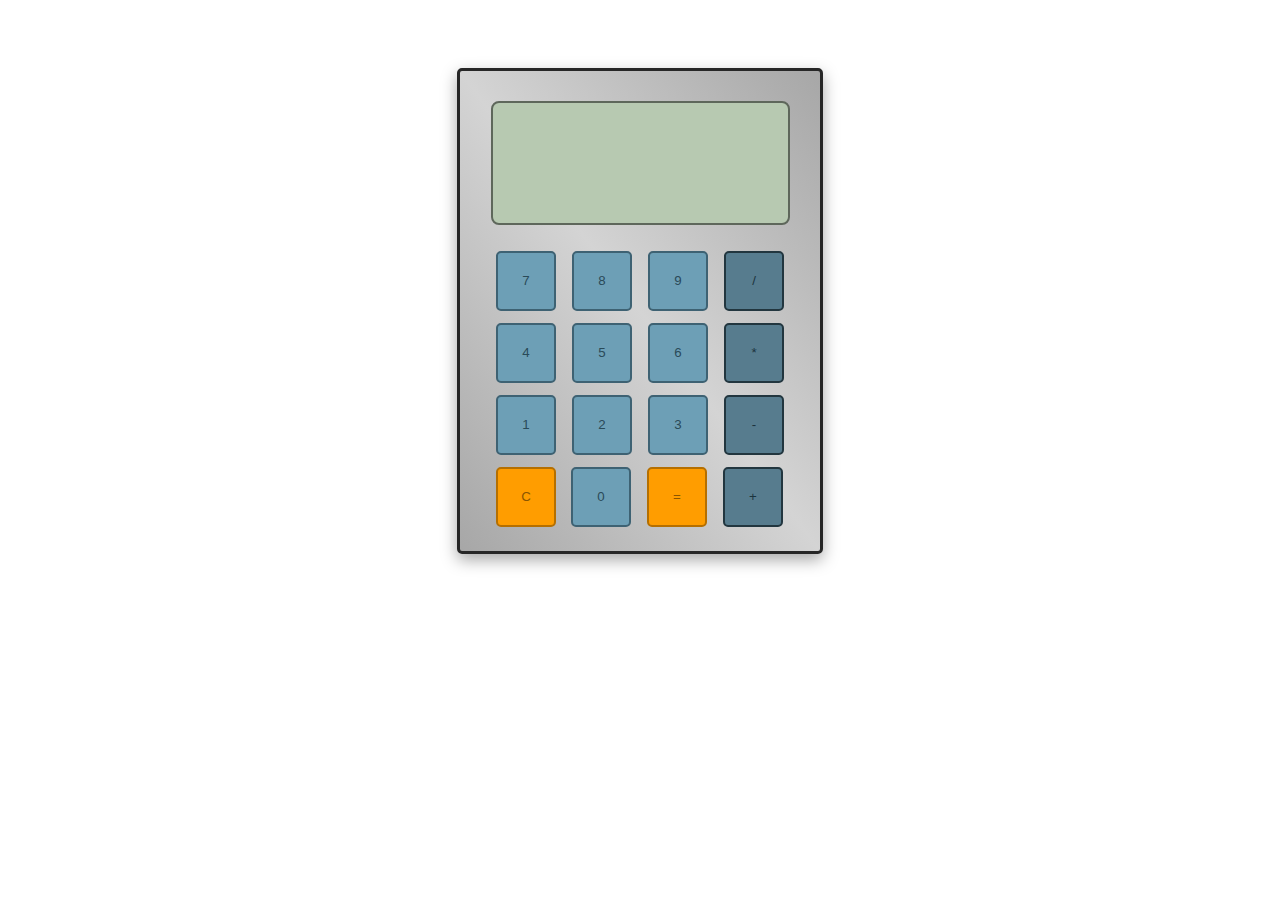
<file: Web Development/Calculator/calculator.html>
<!DOCTYPE html>
<html>

<head>
    <title>Calculator</title>
    <link href="https://fonts.googleapis.com/css2?family=Open+Sans:wght@300&display=swap" rel="stylesheet" />
    <link rel="stylesheet" type="text/css" href="calculator.css">
</head>

<body>
    <center>
        <!--Title-->
        <h2 outline:>My Calculator</h2>

        <!-- Calculator Structure -->
        <div class="calculator">

            <!--Screen-->
            <input type="text" id="display" class="screen">

            <!--Buttons-->
            <div class="buttons">
                <button class="button1" onclick="appendNumber('7')">7</button>
                <button class="button1" onclick="appendNumber('8')">8</button>
                <button class="button1" onclick="appendNumber('9')">9</button>
                <button class="button operator" onclick="appendOperation('/')">/</button>
                <br>

                <button class="button1" onclick="appendNumber('4')">4</button>
                <button class="button1" onclick="appendNumber('5')">5</button>
                <button class="button1" onclick="appendNumber('6')">6</button>
                <button class="button operator" onclick="appendOperation('*')">*</button>
                <br>

                <button class="button1" onclick="appendNumber('1')">1</button>
                <button class="button1" onclick="appendNumber('2')">2</button>
                <button class="button1" onclick="appendNumber('3')">3</button>
                <button class="button operator" onclick="appendOperation('-')">-</button>
                <br>

                <button class="button clear" onclick="clearDisplay()">C</button>
                <button class="button1" onclick="appendNumber('0')">0</button>
                <button class="button equal" onclick="calculate()">=</button>
                <button class="button operator" onclick="appendOperation('+')">+</button>
                <br>
            </div>
        </div>
    </center>
    <!--End-->

    <script src="calculator.js"></script>
</body>

</html>
</file>
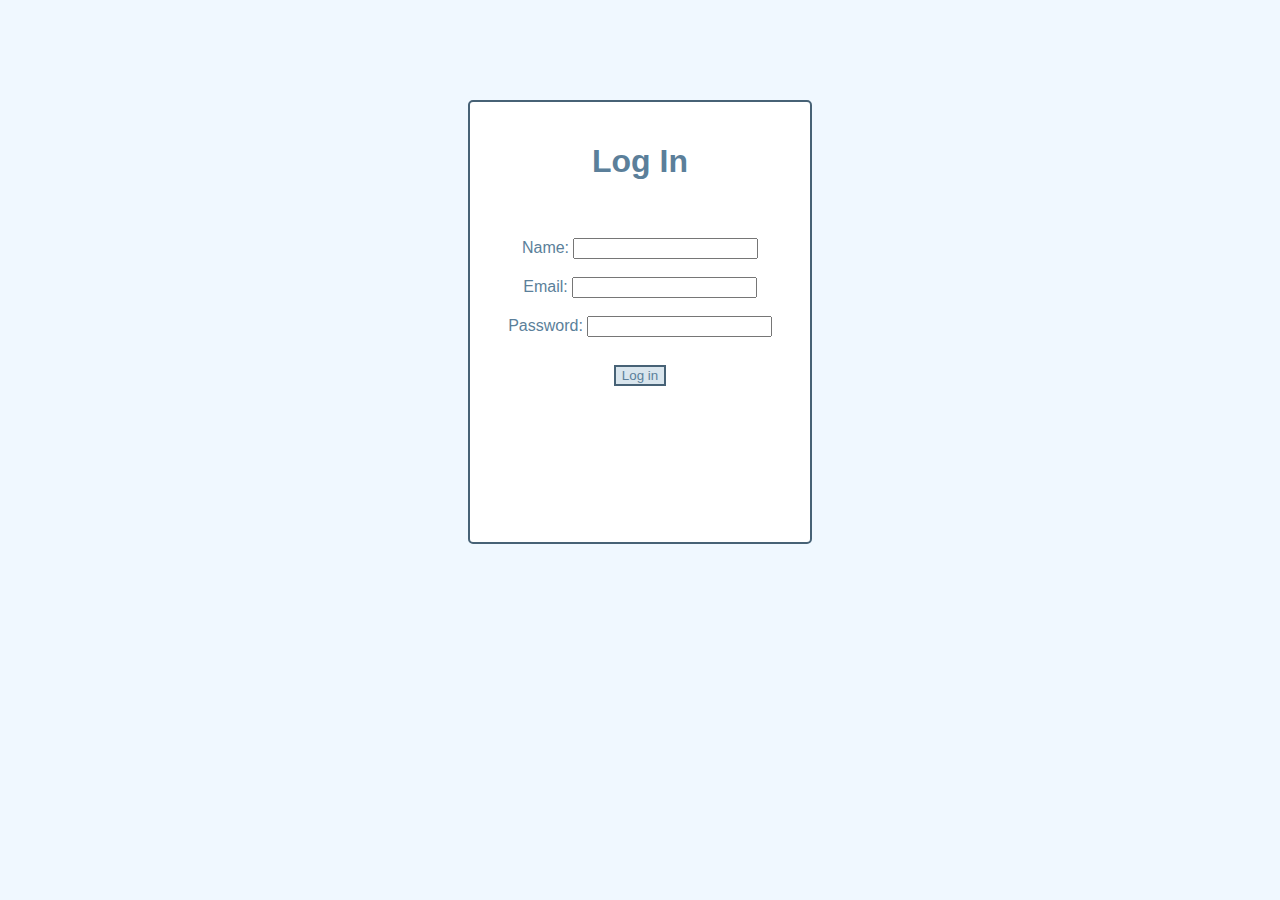
<file: Web Development/Log-In Form/login_form.html>
<!DOCTYPE html>
<html>

<head>
    <title>Login Form</title>
    <link href="https://fonts.googleapis.com/css2?family=Open+Sans:wght@300&display=swap" rel="stylesheet" />
    <link rel="stylesheet" type="text/css" href="login_form.css">
</head>

<body>
    <center>
        <div class="form">
            <form id="login">
                <h1>Log In</h1>

                <br>
                <br>

                <label>Name:</label>
                <input type="text" id="name"><br><br>

                <label>Email:</label>
                <input type="text" id="email"><br><br>

                <label>Password:</label>
                <input type="password" id="password"><br><br>

                <button type="submit">Log in</button>
            </form>

            <p id="error" style="color:red;"></p>
        </div>
    </center>
</body>

<script src="login_form.js"></script>

</html>
</file>
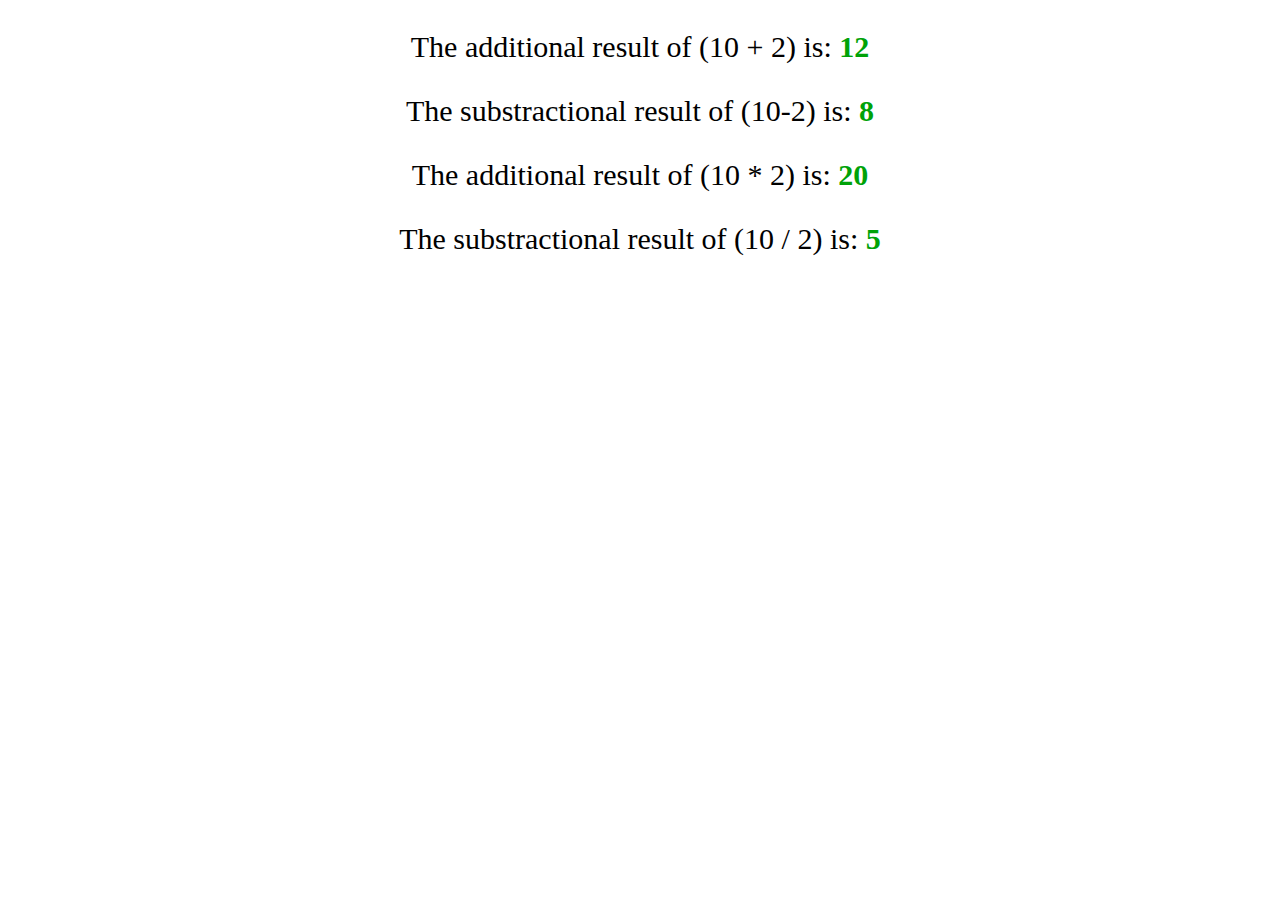
<file: Web Development/Math/variables.html>
<!DOCTYPE html>
<html>

<head>
    <title>Introduction to JavaScript</title>
    <link rel="stylesheet" href="variables.css">
    
</head>

<body>
    <center>
    <!--Texts-->
    <p>The additional result of (10 + 2) is: <span id="addition"></span></p>
    <p>The substractional result of (10-2) is: <span id="subtraction"></span></p>
    <p>The additional result of (10 * 2) is: <span id="multiplication"></span></p>
    <p>The substractional result of (10 / 2) is: <span id="division"></span></p>
    </center>

    <!--Script-->
    <script src="variables.js">
    </script>
</body>

</html>
</file>
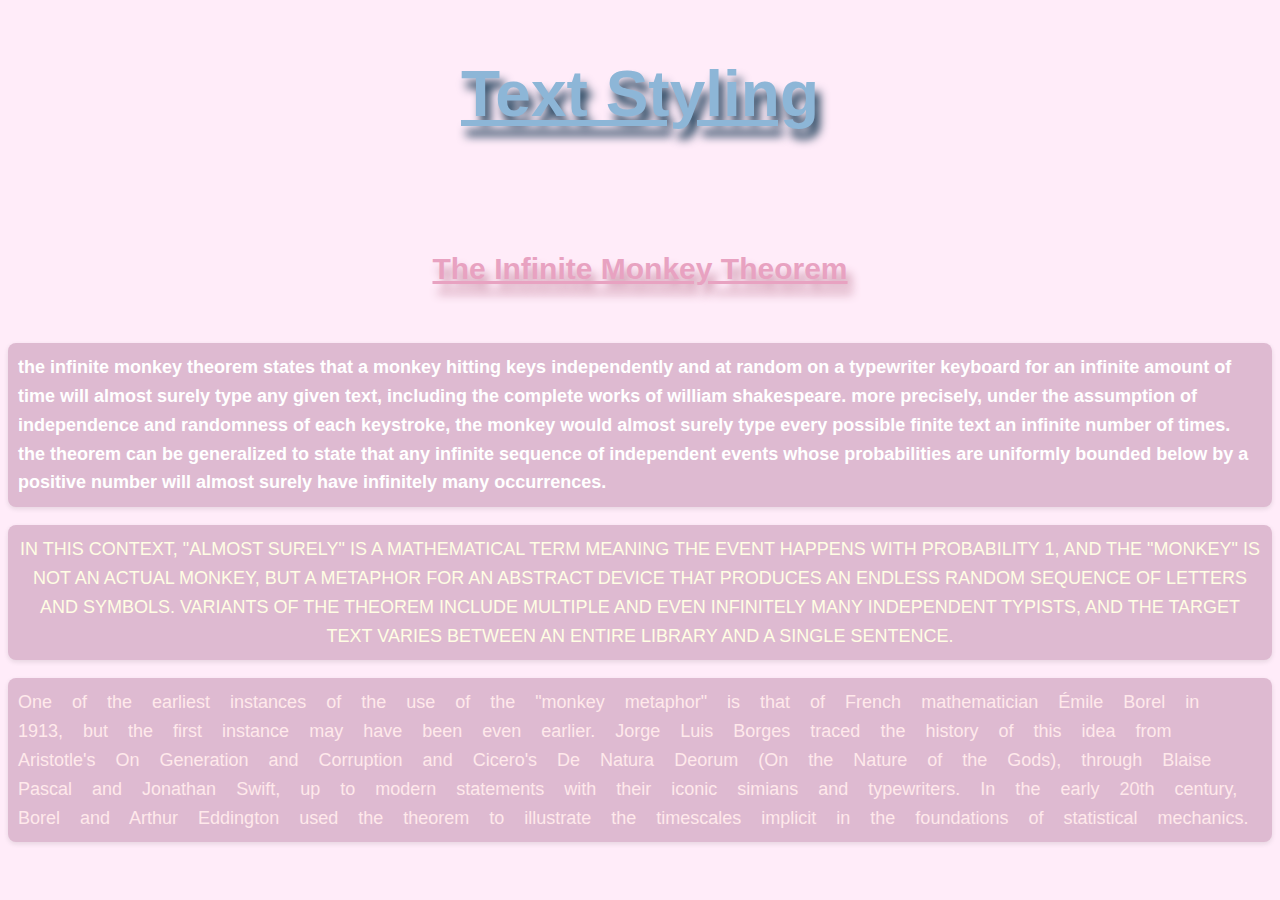
<file: Web Development/The Infinite Monkey Theorem/project.html>
<!DOCTYPE html>
<html>

<head>
    <title>Text Styling Properties</title>
    <link rel="stylesheet" type="text/css" href="project.css">
</head>

<body>
    <h1>Text Styling</h1>

    <h2>The Infinite Monkey Theorem </h2>
    <p class="paragraph1">The infinite monkey theorem states that a monkey hitting keys independently and at random on a typewriter keyboard for
    an infinite amount of time will almost surely type any given text, including the complete works of William
    Shakespeare. More precisely, under the assumption of independence and randomness of each keystroke, the monkey would
    almost surely type every possible finite text an infinite number of times. The theorem can be generalized to state that
    any infinite sequence of independent events whose probabilities are uniformly bounded below by a positive number will
    almost surely have infinitely many occurrences.
    </p>

    <p class="paragraph2">
        In this context, "almost surely" is a mathematical term meaning the event happens with probability 1, and the "monkey"
        is not an actual monkey, but a metaphor for an abstract device that produces an endless random sequence of letters and
        symbols. Variants of the theorem include multiple and even infinitely many independent typists, and the target text
        varies between an entire library and a single sentence.
    </p>

    <p class="paragraph3">
        One of the earliest instances of the use of the "monkey metaphor" is that of French mathematician Émile Borel in 1913, but the first instance may have been even earlier. Jorge Luis Borges traced the history of this idea from Aristotle's On Generation and Corruption and Cicero's De Natura Deorum (On the Nature of the Gods), through Blaise Pascal and Jonathan Swift, up to modern statements with their iconic simians and typewriters. In the early 20th century, Borel and Arthur Eddington used the theorem to illustrate the timescales implicit in the foundations of statistical mechanics.
    </p>
</body>

</html>
</file>
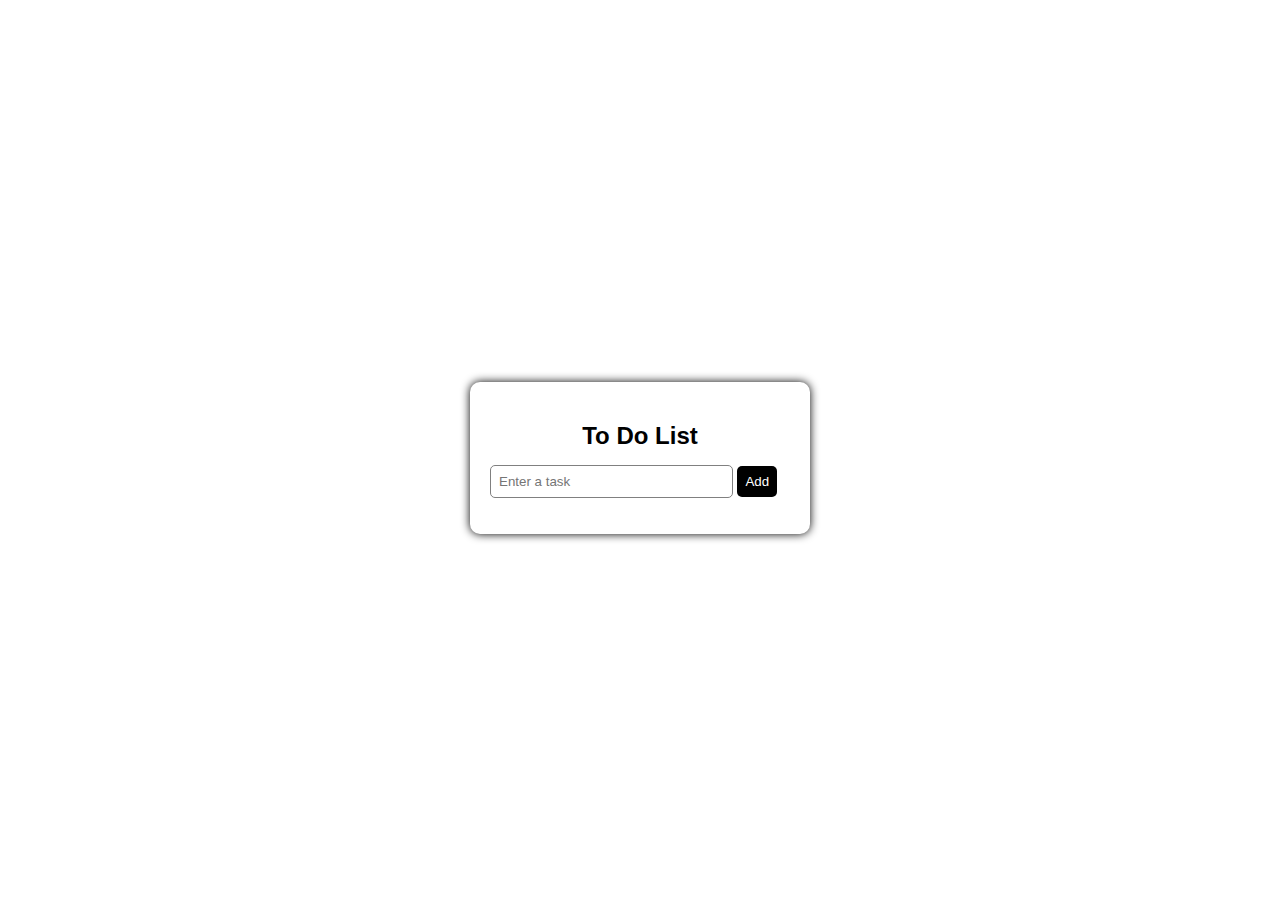
<file: Web Development/To-Do List/to_do.html>
<!DOCTYPE html>
<html>
    <head>
        <title>To Do List</title>
        <link rel="stylesheet" type="text/css" href="to_do.css">
    </head>

    <body>
        <!--Start of To Do List-->
        <div class="todo-container">
            <h2>To Do List</h2>
            <input type="text" id="taskInput" placeholder="Enter a task">
            <button onclick="addTask()">Add</button>

            <ul id="taskList"></ul>
        </div>
        <!--End of To Do List-->
        
        <script src="to_do.js"></script>
    </body>

</html>
</file>
<file: Web Development/Calculator/calculator.css>
/* Background and Text*/
body {
    background-image: url(https://cdn.japan-forward.com/wp-content/uploads/2024/06/Meto-the-Northern-Lake-Farm-Cat-003-1024x724.jpg);
    background-position: center;
    background-attachment: fixed;
    background-size: 1550px;
    background-repeat: no-repeat;
}

h2 {
    color: rgb(255, 255, 255);
    font-family: 'Gill Sans', 'Gill Sans MT', Calibri, 'Trebuchet MS', sans-serif;

}

/*Calculator Structure*/
.calculator {
    width: 300px;
    height: 420px;
    background-image: linear-gradient(to top right, #a7a7a7, #d4d4d4, #a7a7a7);
    border-radius: 5px;
    border: solid 3px rgb(39, 39, 39);
    padding: 30px;
    box-shadow: 0 6px 16px rgba(0, 0, 0, 0.342);
}

.screen {
    width: 275px;
    height: 100px;
    text-align: right;
    font-size: 50px;
    font-family: 'Segoe UI', Tahoma, Geneva, Verdana, sans-serif;
    color: hsl(104, 6%, 38%);
    padding: 10px;
    margin-bottom: 20px;
    border: solid 2px hsl(104, 6%, 38%);
    background-color: hsl(104, 18%, 74%);
    border-radius: 8px;
}

/* Buttons */
.button1 {
    background-color: #6d9fb6;
    color: #2a4a58;
    border: solid 2px #3e6273;
    width: 60px;
    height: 60px;
    margin: 6px;
    border-radius: 5px;
}

.button.clear {
    background-color: #ff9d00;
    color: #8a5500;
    border: solid 2px #b56f00;
    width: 60px;
    height: 60px;
    margin: 5px;
    border-radius: 5px;
}

.button.equal {
    background-color: #ff9d00;
    color: #8a5500;
    border: solid 2px #b56f00;
    width: 60px;
    height: 60px;
    margin: 6px;
    border-radius: 5px;
}

.button.operator {
    background-color: #577c8e;
    color: #1b343e;
    border: solid 2px #22363f;
    width: 60px;
    height: 60px;
    margin: 6px;
    border-radius: 5px;
}

.button1:hover {
    background-color: #92c6df;
    border-radius: 5px;
    width: 50px;
    height: 50px;
    box-shadow: 0 6px 16px rgba(0, 0, 0, 0.167);
}

.button.equal:hover {
    background-color: #ffb43c;
    border-radius: 5px;
    width: 50px;
    height: 50px;
    box-shadow: 0 6px 16px rgba(0, 0, 0, 0.167);
}

.button.clear:hover {
    background-color: #ffb43c;
    border-radius: 5px;
    width: 50px;
    height: 50px;
    box-shadow: 0 6px 16px rgba(0, 0, 0, 0.167);
}

.button.operator:hover {
    background-color: #759db1;
    border-radius: 5px;
    width: 50px;
    height: 50px;
    box-shadow: 0 6px 16px rgba(0, 0, 0, 0.167);
}
</file>
<file: Web Development/Log-In Form/login_form.css>
body {
    background-color: aliceblue;
}

.form {
    margin-top: 100px;
    background-color: white;
    width: 300px;
    height: 400px;
    border: 2px solid rgb(71, 98, 118);
    border-radius: 5px;
    padding: 20px;
}

h1 {
    color: rgb(91, 127, 154);
    font-family: 'Trebuchet MS', 'Lucida Sans Unicode', 'Lucida Grande', 'Lucida Sans', Arial, sans-serif
}

label {
    color: rgb(91, 127, 154);
    font-family: 'Trebuchet MS', 'Lucida Sans Unicode', 'Lucida Grande', 'Lucida Sans', Arial, sans-serif
}

button {
    color: rgb(91, 127, 154);
    font-family: 'Trebuchet MS', 'Lucida Sans Unicode', 'Lucida Grande', 'Lucida Sans', Arial, sans-serif;
    background-color: rgb(217, 229, 237);
    border: 2px solid rgb(71, 98, 118);
    margin-top: 10px;
}
</file>
<file: Web Development/Math/variables.css>
span {
    color: rgb(0, 162, 8);
    font-weight: bold;
}

p {
    font-size: 30px;
}
</file>
<file: Web Development/The Infinite Monkey Theorem/project.css>
body {
    font-family: Arial, sans-serif;
    color: #333;
    line-height: 1.6;
    background-color: #ffecf9;
}

h1 {
    color: rgb(141, 182, 215);
    font-family: 'Segoe UI', 'Segoe UI', Tahoma, Geneva, Verdana, sans-serif;
    font-size: 64px;
    text-align: center;
    text-decoration: underline;
    text-shadow: 5px 10px 10px rgb(27, 60, 87);
    margin-bottom: 100px;
}

h2 {
    color: rgb(232, 162, 193);
    font-family: 'Segoe UI', 'Segoe UI', Tahoma, Geneva, Verdana, sans-serif;
    font-size: 30px;
    text-align: center;
    text-decoration: underline;
    text-shadow: 5px 10px 10px rgb(197, 138, 160);
    margin-bottom: 50px;
}


p {
    margin-bottom: 15px;
    padding: 10px;
    border-radius: 8px;
    background-color: #debad1;
    box-shadow: 0 2px 5px rgba(0, 0, 0, 0.1);
}

.paragraph1 {
    font-size: 18px;
    font-weight: bold;
    text-transform: lowercase;
    color: #ffffff;

}

.paragraph2 {
    font-size: 18px;
    text-align: center;
    text-transform: uppercase;
    color: #fffee4;
}

.paragraph3 {
    font-size: 18px;
    word-spacing: 15px;
    color: #ffe9eb;
}
</file>
<file: Web Development/To-Do List/to_do.css>
body {
    font-family: Arial, sans-serif;
    display: flex;
    justify-content: center;
    align-items: center;
    height: 100vh;
}

.todo-container {
    background: white;
    padding: 20px;
    border-radius: 10px;
    box-shadow: 0 0 10px black;
    width: 300px;
}

h2 {
    text-align: center;
    margin-bottom: 15px;
}

input {
    width: 75%;
    padding: 8px;
    border: 1px solid gray;
    border-radius: 5px;
}

button {
    padding: 8px;
    background: black;
    color: white;
    border: none;
    border-radius: 5px;
    cursor: pointer;
}

ul {
    list-style: none;
    padding: 0;
    margin-top: 15px;
}

li {
    background: white;
    padding: 8px;
    margin-bottom: 5px;
    border-radius: 5px;
    display: flex;
    justify-content: space-between;
    align-items: center;
}

li.completed {
    text-decoration: line-through;
    color: gray;
}

.delete-btn {
    background: red;
    cursor: pointer;
    border-radius: 5px;
    color: white;
    padding: 3px 7px;
}
</file>
